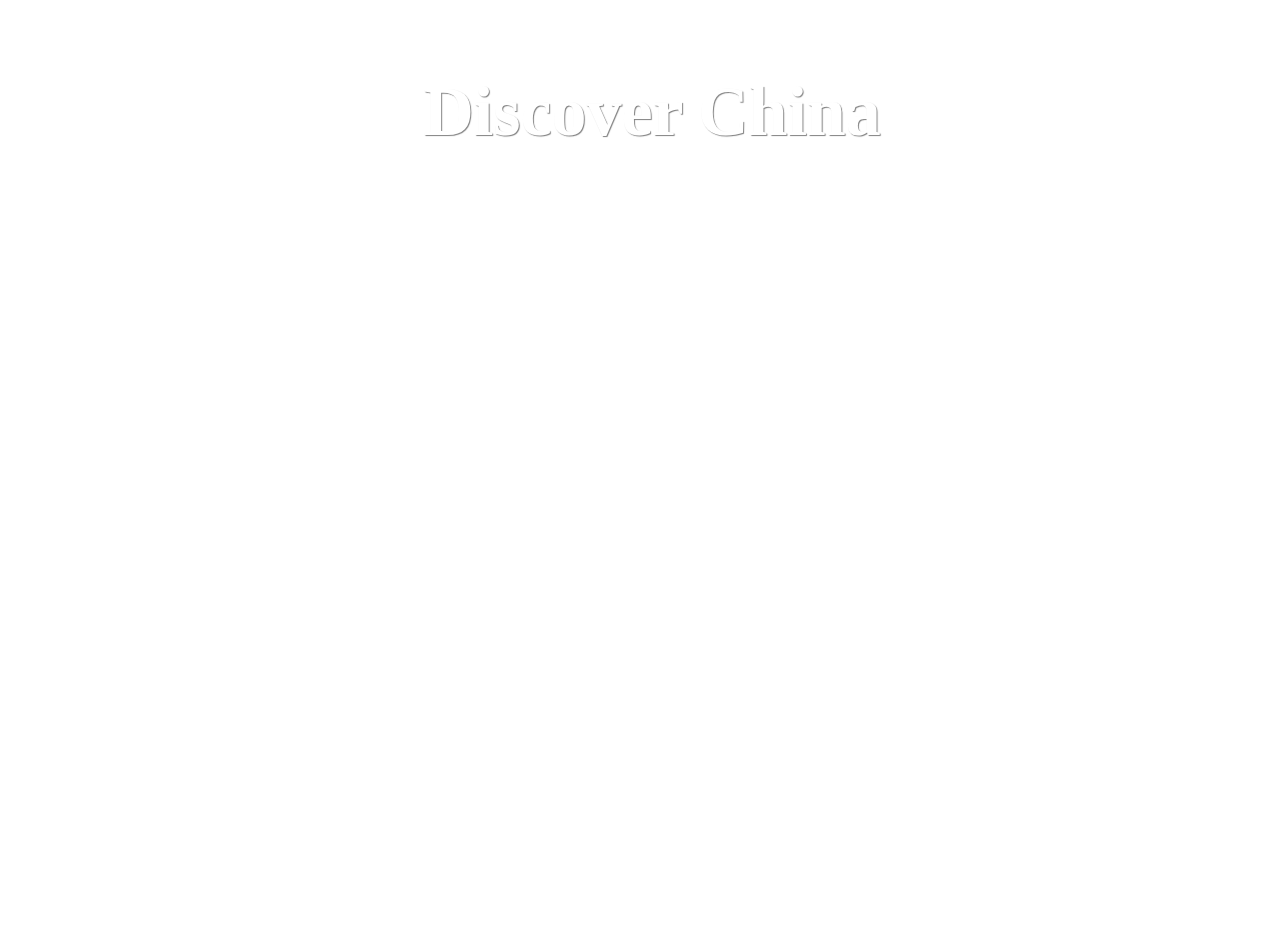
<file: index.html>
<!DOCTYPE html>
<html>
<head>
	<meta charset="utf-8">
	<meta name="viewport" content="width=device-width, initial-scale=1">
	<title></title>
	<link href="lhasa.css" rel="stylesheet">
</head>
<body style="background-image:url(https://images.unsplash.com/photo-1555088835-2bf9ce0b0e57?ixlib=rb-1.2.1&ixid=MnwxMjA3fDB8MHxwaG90by1wYWdlfHx8fGVufDB8fHx8&auto=format&fit=crop&w=2069&q=80); background-repeat: no-repeat; background-size: cover;">
  
<main class="main">
  <section class="cardlg">
    <h1 id='title123'>Discover China</h1>
  </section>

<section class="cards">
  <!--first card-->
    <a class="web" href="sanya.html"><section class="cardb" style="background-image: url('https://images.unsplash.com/photo-1625048287286-f5e42ca2ef2a?ixlib=rb-1.2.1&ixid=MnwxMjA3fDB8MHxwaG90by1wYWdlfHx8fGVufDB8fHx8&auto=format&fit=crop&w=1065&q=80'); background-position: center right;">
      <p class="cardtextp">Sanya</p >
      <h1 class="cardtexth">Hainan</h1>
    </section></a>
     <!--second card-->
    <a class="web" href="yunnan.html"><section class="cardb" style="background-image: url('https://images.unsplash.com/photo-1576033628095-f92e2558e91b?ixlib=rb-1.2.1&ixid=MnwxMjA3fDB8MHxwaG90by1wYWdlfHx8fGVufDB8fHx8&auto=format&fit=crop&w=776&q=80'); background-position: center right;">
      <p class="cardtextp">Lijiang</p >
      <h1 class="cardtexth">Yunnan</h1>
    </section></a>
     <!--third card-->
    <a class="web" href="sichuan.html"><section class="cardb" style="background-image: url('https://images.unsplash.com/photo-1627209011444-a920214c51d5?ixlib=rb-1.2.1&ixid=MnwxMjA3fDB8MHxwaG90by1wYWdlfHx8fGVufDB8fHx8&auto=format&fit=crop&w=774&q=80'); background-position: center right;">
      <p class="cardtextp">Chengdu</p >
      <h1 class="cardtexth">Sichuan</h1>
    </section></a>
     <!--forth card-->
    
     <a class='web'href="lhasa.html"><section class="cardb" style="background-image:url('https://images.unsplash.com/photo-1617637187184-877dd268ec44?ixlib=rb-1.2.1&ixid=MnwxMjA3fDB8MHxwaG90by1wYWdlfHx8fGVufDB8fHx8&auto=format&fit=crop&w=2070&q=80')">
      <p class="cardtextp">Lhasa</p >
      <h1 class="cardtexth">Tibet</h1>
    </section></a>
</section>
</main>


	
</main>
</body>
</html>
</file>
<file: lhasa.css>
#title123{
  font-size: 70px;
  color: white;
  font-family: cursive;
  font-style: bold;
  text-align: center;
  text-shadow: 1px 1px 1px gray;
}
.web{
  text-decoration: none;
}
.cardlg{
  padding: 20px 16px 40px 40px;
  display: flex;
  flex-direction: column;
  justify-content: flex-beginning;
}
.cards {
  padding-left: 220px;
  height: 232px;
  margin: 0 -88px 0 0;
  display: flex;
  align-self: flex-end;
}
.cardb {
background-size: cover; 
background-position: center center;
  border-radius: 8px;
  width: 200px;
  height: 300px; 
  margin: 0 8px;
  padding: 24px 16px;
  display: flex;
  flex-direction: column;
  justify-content: flex-end;
  cursor: pointer;
  transition: 0.3s ease;
}
.cardb:hover{
  margin: -8px 8px 0;
}
 .cardtextp {
  font-family:cursive;
    font-size: 20px;
    color: white;
    opacity: 0.8;

  }
  
  .cardtexth {
    font-family:cursive;
    font-size: 40px;
    font-weight: 400;
    letter-spacing: 1.4px;
    color: white;
  } 

/*lhasa*/
.tab-bar {

  margin: 30px auto;
  display: -webkit-box;
  display: -ms-flexbox;
  display: flex;
  list-style-type: none;

}


.tab {
  width: 150px;
  padding: 20px 0;
  background: white;
  color: #607D8B;
  overflow: hidden;
  text-align: center;
  cursor: pointer;
  position: relative;
  margin-top: 0px;
}
.tab:hover{
  background-color: lightgray;
}
.connection{
  text-decoration: none;
}

.indicator {
  width: 150px;
  height: 3px;
  background: #2196F3;
  position: absolute;
  margin-top: 58px;
  margin-left:0;
}
#header{
  padding-left: 380px;
}
.fixed-nav-bar {
  position: fixed;
  top: 0;
  left: 0;
  z-index: 9999;
  width: 100%;
  height: 50px;
}
#tibetmingzi{
  color: white ;
font-family: cursive;
font-size: 80px;
text-shadow:1px 1px 1px white;
margin-top: 80px;
}
.intro{
  font-size: 20px;
  font-family: cursive;
  background-color:white;
  opacity: 0.5;
}
.colwmnla{
  float: left;
  width: 50%;
  text-align:center;
}
.basicla{
  font-family: cursive;
  font-size: 20px;
  color: white;
  text-shadow: 2px 2px 2px gray;
  padding-top: 30px;
}
#following{
  float: left;
  width: 100%;
}
.basicinformation{
  font-family: cursive;
  color: white;
  font-size: 40px;
}
#littlewords{
  color: white;
  font-family: cursive;
}
.colwmnform{
  float: left;
  width: 33.3%;

}
.quesform{
  color: white;
  margin-left: 100px;
  font-family: cursive;
  font-size: 25px;
  padding-top: 30px;
}
#formname{
  display: inline;
  color: white;
  font-family: cursive;
  font-size: 25px;
  margin-left: 100px;
}
#formheart{
  color: white;
  margin-left: 100px;
}
#formage{
  color: white;
  margin-left: 100px;
}
#formrespiratory{
  color: white;
  margin-left: 100px;
}
#date{
  color: white;
  margin-left: 100px;
  font-family: cursive;
  font-size: 25px;
}
#endform{
  float: left;
  width: 100%;
}
/*attractions*/
#attractions{
  font-family: cursive;
  color: white;
  font-size: 40px;
}
#foot{
  float: left;
  width: 100%;
}
/*sichuan bar*/
.sichuanbar{
  position: fixed;
  top: 0;
  left: 0;
  z-index: 9999;
  width: 100%;
  height: 50px;
  background-color: #00a087;
}
.sibar{
  padding-right: 40px;
  color: white;
  font-family: cursive;
  font-size: 20px;
  opacity: 0.8;
}
#siheader{
  margin-left: 535px;
}



/*sichuan traveling*/
.mingzi{
color:#00a087; ;
font-family: cursive;
font-size: 80px;
text-shadow:1px 1px 1px white;
margin-top: 80px;
}
#siintro{
  font-family: cursive;
  margin: 30px 50px 30px 50px;
  display: inline;
}
#readmore{
  font-family: cursive;
  margin: 30px 50px 30px 50px;
  display: inline;
  color: black;
}
/*panda*/
.panda{
  font-family: cursive;
  color: white;
  font-size: 50px;
 padding-top: 100px;
}
#map{
  float: left;
  margin-left: 50px;
  font-family: cursive;
  font-size: 30px;
  color: white;
}
.pandaintro{
  color: white;
  font-size: 30px;
  font-family: cursive;
  text-indent: 50px;
  line-height: 85px;
  text-shadow:2px 2px 2px darkgreen;
  padding-left: 50px;
}
/* sichuan jingdian  */
.card-image {
  display: block;
  min-height: 20rem; /* layout hack */
  background: #fff center center no-repeat;
  background-size: cover;
  filter: blur(3px); /* blur the lowres image */
}

.card-image > img {
  display: block;
  width: 100%;
  opacity: 0; /* visually hide the img element */
}

.card-image.is-loaded {
  filter: none; /* remove the blur on fullres image */
  transition: filter 1s;
}




/* Layout Styles */


.card-list {
  display: block;
  margin: 1rem auto;
  padding: 0;
  font-size: 0;
  text-align: center;
  list-style: none;
}

.card {
  display: inline-block;
  width: 90%;
  max-width: 20rem;
  margin: 1rem;
  font-size: 1rem;
  text-decoration: none;
  overflow: hidden;
  box-shadow: 0 0 3rem -1rem rgba(0,0,0,0.5);
  transition: transform 0.1s ease-in-out, box-shadow 0.1s;
}

.card:hover {
  transform: translateY(-0.5rem) scale(1.0125);
  box-shadow: 0 0.5em 3rem -1rem rgba(0,0,0,0.5);
}

.card-description {
  display: block;
  padding: 1em 0.5em;
  color: #515151;
  text-decoration: none;
}

.card-description > h2 {
  margin: 0 0 0.5em;
}

.card-description > p {
  margin: 0;
}




/*miranda*/
.blue{color: steelblue;font-family:Roboto Slab;margin-top: 20px;margin-left: 50px;margin-right: 50px;margin-buttom: 50px;font-size: 25px;}
@import url(//netdna.bootstrapcdn.com/font-awesome/3.2.1/css/font-awesome.css);

fieldset, label { margin: 0; padding: 0; }
body{ margin: 20px; }
h1 { font-size: 1.5em; margin: 10px; }


.rating { 
  border: none;
  float: left;
}

.rating > input { display: none; } 
.rating > label:before { 
  margin: 5px;
  font-size: 1.25em;
  font-family: FontAwesome;
  display: inline-block;
  content: "\f005";
}

.rating > .half:before { 
  content: "\f089";
  position: absolute;
}

.rating > label { 
  color: #ddd; 
 float: right; 
}



.rating > input:checked ~ label, /* show gold star when clicked */
.rating:not(:checked) > label:hover, /* hover current star */
.rating:not(:checked) > label:hover ~ label { color: #FFD700;  } /* hover previous stars in list */

.rating > input:checked + label:hover, /* hover current star when changing rating */
.rating > input:checked ~ label:hover,
.rating > label:hover ~ input:checked ~ label, /* lighten current selection */
.rating > input:checked ~ label:hover ~ label { color: #FFED85;  } 

   







.ws:hover{background-color: lightskyblue;color: lightpink;opacity: 90%;}




.link{text-decoration: none;background-color: skyblue;
  color: white;margin-left: -6px;padding: 10px;font-family: Rowdies;}

.link:hover{background-color: lightblue;opacity: 80%;}
 
 .container{font-family:satisfy;text-shadow: 5px 5px 5px grey;text-align: center;}
.container:hover{color:lightblue;background-color:lightyellow;}

.ws{background-size:width:50% ; height:50%; box-shadow:10px 10px 5px #ccc; 
  background-color:lightpink;font-family:'Quintessential', cursive ;
   font-size:380%; color:white;text-align: center;}
}
#six{font-size: 20px;}

table {
  margin: 0 auto;
  text-align: center;
  border-collapse: collapse;
  border: 1px solid #d4d4d4;
  font-size: 20px;
  background: #fff;
}

table th, 
table tr:nth-child(2n+2) {
  background: #e7e7e7;
}
 
table th, 
table td {
  padding: 20px 50px;
}
 
table th {
  border-bottom: 1px solid #d4d4d4;
}     

.pp{color: steelblue;background-color: white;font-family:Patrick Hand;margin-top: 50px;margin-left: 50px;margin-right: 50px;margin-buttom: 50px;font-size: 30px;}



*,
*:before,
*:after {
  box-sizing: border-box;
}

section {
  max-width: 1000px;
  margin: 2.6em auto;
  padding: 0 4%;
}

}
.photo-stack-grid {
  list-style: none;
  margin: 0;
  padding: 0;
  text-align: center;
}
.photo-stack-grid:after {
  content: " ";
  display: table;
  clear: both;
}
.photo-stack-grid li {
  width: 46%;
  float: left;
  margin: 0 8% 2.8em 0;
}
.photo-stack-grid li:nth-child(2n) {
  margin-right: 0;
}

.photo-stack-grid li:nth-child(2n + 1) {
  clear: left;
}

.photo-stack-grid a {
  display: block;
  color: #333;
  text-decoration: none;
  font: 600 0.8em/1.3 "Open Sans", sans-serif;
  
}
span {
  text-overflow: ellipsis;
  white-space: nowrap;
  overflow: hidden;
  display: block;
}
.photo-stack {
  position: relative;
  margin: 0 4% 2em;
  display: block;
}
.photo-stack:before,
.photo-stack:after,
.photo-stack img {
  display: block;
  background: #ccc;
  border: 5px solid #fff;
  border-radius: 3px;
  padding: 1px;
  
}
.photo-stack:before,
.photo-stack:after {
  content: '';
  position: absolute;
  left: 0px;
  top: 0px;
  width: 100%;
  height: 100%;
  background: #969289;
  box-shadow: 0 1px 3px 1px rgba(0, 0, 0, 0.3);
  transform: rotate(6deg);
}
.photo-stack:after {
  transform: rotate(10deg);
  z-index: -1;
}
.photo-stack img {
  transform: rotate(0deg);
  width: 100%;
  box-shadow: 0 0 1px 1px rgba(0, 0, 0, 0.2),
              0 14px 18px -12px rgba(0, 0, 0, 0.9);
}

h4{
  padding: 2% 1%;
  margin: auto;
  letter-spacing: 9px;
  font-size: 50px;
  color: #6d94d6;
  text-shadow: 0px 1px 0px #6a9ef7;
  filter: drop-shadow(2px 2px 20px #76a0b3);
}


.bb{border-width: 7px;border-style: dotted;border-radius: 15px 50px;border-color: aliceblue;}


#slider-wrapper {
  width: 940px;
  height: 470px;
  margin: 50px auto;
  position: relative;
  margin-bottom: 0px;
  background: rgba(0, 0, 0, 0.5);
  overflow: hidden;
}

#s1 {
  padding: 6px;
  background: #000000;
  position: absolute;
  left: 50%;
  bottom: 25px;
  margin-left: -36px;
  border-radius: 20px;
  opacity: 0.3;
  cursor: pointer;
  z-index: 999;
}

#s2 {
  padding: 6px;
  background: #000000;
  position: absolute;
  left: 50%;
  bottom: 25px;
  margin-left: -12px;
  border-radius: 20px;
  opacity: 0.3;
  cursor: pointer;
  z-index: 999;
}

#s3 {
  padding: 6px;
  background: #000000;
  position: absolute;
  left: 50%;
  bottom: 25px;
  margin-left: 12px;
  border-radius: 20px;
  opacity: 0.3;
  cursor: pointer;
  z-index: 999;
}

#s4 {
  padding: 6px;
  background: #000000;
  position: absolute;
  left: 50%;
  bottom: 25px;
  margin-left: 36px;
  border-radius: 20px;
  opacity: 0.3;
  cursor: pointer;
  z-index: 999;
}

#s1:hover,
#s2:hover,
#s3:hover,
#s4:hover {
  opacity: .50;
}

.inner-wrapper {
  width: 940px;
  height: 470px;
  position: absolute;
  top: 0;
  left: 0;
  margin-bottom: 0px;
  overflow: hidden;
}

.control {
  display: none;
}

#Slide1:checked ~ .overflow-wrapper {
  margin-left: 0%;
}

#Slide2:checked ~ .overflow-wrapper {
  margin-left: -100%;
}

#Slide3:checked ~ .overflow-wrapper {
  margin-left: -200%;
}

#Slide4:checked ~ .overflow-wrapper {
  margin-left: -300%;
}

#Slide1:checked + #s1 {
  opacity: 1;
}

#Slide2:checked + #s2 {
  opacity: 1;
}

#Slide3:checked + #s3 {
  opacity: 1;
}

#Slide4:checked + #s4 {
  opacity: 1;
}

.overflow-wrapper {
  width: 400%;
  height: 100%;
  position: absolute;
  top: 0;
  left: 0;
  overflow-y: hidden;
  z-index: 1;
  -webkit-transition: all 0.3s ease-in-out;
  -moz-transition: all 0.3s ease-in-out;
  -o-transition: all 0.3s ease-in-out;
  transition: all 0.3s ease-in-out;
}

.slide img {
  width: 25%;
  float: left;
}

arial, sans-serif;
  font-size: 16px;
  font-weight: 400;
  text-rendering: optimizeLegibility;
}

div.table-title {
   display: block;
  margin: auto;
  max-width: 600px;
  padding:5px;
  width: 100%;
}

.table-title h3 {
   color: #fafafa;
   font-size: 30px;
   font-weight: 400;
   font-style:normal;
   font-family: "Roboto", helvetica, arial, sans-serif;
   text-shadow: -1px -1px 1px rgba(0, 0, 0, 0.1);
   text-transform:uppercase;
}


/*** Table Styles **/

.table-fill {
  background: white;
  border-radius:3px;
  border-collapse: collapse;
  height: 320px;
  margin: auto;
  max-width: 600px;
  padding:5px;
  width: 100%;
  box-shadow: 0 5px 10px rgba(0, 0, 0, 0.1);
  animation: float 5s infinite;
}
 
th {
  color:#D5DDE5;;
  background:#1b1e24;
  border-bottom:4px solid #9ea7af;
  border-right: 1px solid #343a45;
  font-size:23px;
  font-weight: 100;
  padding:24px;
  text-align:left;
  text-shadow: 0 1px 1px rgba(0, 0, 0, 0.1);
  vertical-align:middle;
}

th:first-child {
  border-top-left-radius:3px;
}
 
th:last-child {
  border-top-right-radius:3px;
  border-right:none;
}
  
tr {
  border-top: 1px solid #C1C3D1;
  border-bottom-: 1px solid #C1C3D1;
  color:#666B85;
  font-size:16px;
  font-weight:normal;
  text-shadow: 0 1px 1px rgba(256, 256, 256, 0.1);
}
 
tr:hover td {
  background:#4E5066;
  color:#FFFFFF;
  border-top: 1px solid #22262e;
}
 
tr:first-child {
  border-top:none;
}

tr:last-child {
  border-bottom:none;
}
 
tr:nth-child(odd) td {
  background:#EBEBEB;
}
 
tr:nth-child(odd):hover td {
  background:#4E5066;
}

tr:last-child td:first-child {
  border-bottom-left-radius:3px;
}
 
tr:last-child td:last-child {
  border-bottom-right-radius:3px;
}
 
td {
  background:#FFFFFF;
  padding:20px;
  text-align:left;
  vertical-align:middle;
  font-weight:300;
  font-size:18px;
  text-shadow: -1px -1px 1px rgba(0, 0, 0, 0.1);
  border-right: 1px solid #C1C3D1;
}

td:last-child {
  border-right: 0px;
}

th.text-left {
  text-align: left;
}

th.text-center {
  text-align: center;
}

th.text-right {
  text-align: right;
}

td.text-left {
  text-align: left;
}

td.text-center {
  text-align: center;
}

td.text-right {
  text-align: right;
}

   

#MAINgallery{
  position:relative;
  width:100%;
  overflow:hidden;
  padding-bottom:40%;
}
.Gal_Slider{
  position:absolute;
  top:0px
  left:0%;
  width:100%;
}
.Gal_Foto{
  position:absolute;
  top:0px
  left:0%;
  width:100%;
}
.ArwLeft{
  cursor:pointer;
  width:40px;
  height:60px;
  position:absolute;
  left:0px;
  top:46%;
  background:black;
  color:white;
  font-size:24px;
  font-weight:bold;
  text-align:center;
  line-height:40px;
}
.ArwRight{
  cursor:pointer;width:40px;
  height:60px;
  position:absolute;
  right:0px;
  top:46%;
  background:black;
  color:white;
  font-size:24px;
  font-weight:bold;
  text-align:center;
  line-height:40px;
}
.MyIMG{
width:100%;height: 100%;
}
.trans_anim_all_class{
-moz-transition: all 0.5s;
-webkit-transition: all 0.35s;
-ms-transition: all 0.5s;
-o-transition: all 0.5s;
transition: all 0.5s;
}









.link{text-decoration: none;background-color: grey;
  color: white;margin-left: -6px;padding: 10px;font-family: Rowdies;}

.link:hover{background-color: lightblue;opacity: 80%;}



* {
  margin:0;
  padding:0;
  font-family:"Helvetica Neue", Helvetica, Sans-serif;
  word-spacing:-2px;
}

#vgy{  font-size:30px;
  font-weight:bold;
  color:#191919;
  -webkit-font-smoothing: antialiased;
}

#gyv{
  font-weight:normal;
  font-size:10px;
  color:#888;
  padding:5px 0;
}

.message {
background:#181818;
color:#FFF;
position: absolute;
top: -250px;
left: 0;
width: 100%;
height: 250px;
padding: 20px;
transition: top 300ms cubic-bezier(0.17, 0.04, 0.03, 0.94);
overflow: hidden;
box-sizing: border-box;
  
}

.message h1 {
  color:#FFF;
}

#toggle {
  position:absolute;
  appearance:none;
  cursor:pointer;
  left:-100%;
  top:-100%;
}

#toggle + label {
  position:absolute;
  cursor:pointer;
  padding:10px;
  background: #26ae90;
width: 100px;
border-radius: 3px;
padding: 8px 10px;
color: #FFF;
line-height:20px;
font-size:12px;
text-align:center;
-webkit-font-smoothing: antialiased;
cursor: pointer;
  margin:20px 50px;
  transition:all 500ms ease;
}
#toggle + label:after {
  content:"Open" 
}

.cont{
transition: margin 300ms cubic-bezier(0.17, 0.04, 0.03, 0.94);
  padding:5em 3em;
}

#toggle:checked ~ .message {
  top: 0;
}

#toggle:checked ~ .container {
  margin-top: 250px;
}

#toggle:checked + label {
  background:#dd6149;
}

#toggle:checked + label:after {
  content:"Close"
}

.ws{background-size:width:50% ; height:15%; box-shadow:10px 10px 5px #ccc; 
  background-color:lightpink;font-family:'Quintessential', cursive ;
   font-size:380%; color:white;text-align: center;}
}


 input,
span,
label,
textarea {
  font-family: 'Ubuntu', sans-serif;
  display: block;
  margin: 10px;
  padding: 5px;
  border: none;
  font-size: 22px;
}

textarea:focus,
input:focus {
  outline: 0;
}
/* Question */

input.question,
textarea.question {
  font-size: 48px;
  font-weight: 300;
  border-radius: 2px;
  margin: 0;
  border: none;
  width: 80%;
  background: rgba(0, 0, 0, 0);
  transition: padding-top 0.2s ease, margin-top 0.2s ease;
  overflow-x: hidden; /* Hack to make "rows" attribute apply in Firefox. */
}
/* Underline and Placeholder */

input.question + label,
textarea.question + label {
  display: block;
  position: relative;
  white-space: nowrap;
  padding: 0;
  margin: 0;
  width: 10%;
  border-top: 1px solid red;
  -webkit-transition: width 0.4s ease;
  transition: width 0.4s ease;
  height: 0px;
}

input.question:focus + label,
textarea.question:focus + label {
  width: 80%;
}

input.question:focus,
input.question:valid {
  padding-top: 35px;
}

textarea.question:valid,
textarea.question:focus {
  margin-top: 35px;
}

input.question:focus + label > span,
input.question:valid + label > span {
  top: -100px;
  font-size: 22px;
  color: #33;
}

textarea.question:focus + label > span,
textarea.question:valid + label > span {
  top: -150px;
  font-size: 22px;
  color: #333;
}

input.question:valid + label,
textarea.question:valid + label {
  border-color: green;
}

input.question:invalid,
textarea.question:invalid {
  box-shadow: none;
}

input.question + label > span,
textarea.question + label > span {
  font-weight: 300;
  margin: 0;
  position: absolute;
  color: #8F8F8F;
  font-size: 48px;
  top: -66px;
  left: 0px;
  z-index: -1;
  -webkit-transition: top 0.2s ease, font-size 0.2s ease, color 0.2s ease;
  transition: top 0.2s ease, font-size 0.2s ease, color 0.2s ease;
}

input[type="submit"] {
  -webkit-transition: opacity 0.2s ease, background 0.2s ease;
  transition: opacity 0.2s ease, background 0.2s ease;
  display: block;
  opacity: 0;
  margin: 10px 0 0 0;
  padding: 10px;
  cursor: pointer;
}

input[type="submit"]:hover {
  background: #EEE;
}

input[type="submit"]:active {
  background: #999;
}

input.question:valid ~ input[type="submit"], textarea.question:valid ~ input[type="submit"] {
  -webkit-animation: appear 1s forwards;
  animation: appear 1s forwards;
}

input.question:invalid ~ input[type="submit"], textarea.question:invalid ~ input[type="submit"] {
  display: none;
}

@-webkit-keyframes appear {
  100% {
    opacity: 1;
  }
}

@keyframes appear {
  100% {
    opacity: 1;
  }
}
 
@
@import url(https://fonts.googleapis.com/css?family=Raleway);

*, *:before, *:after{
  margin: 0;
  padding: 0;
  -webkit-box-sizing: border-box;
  -moz-box-sizing:border-box;
  box-sizing: border-box;
}



.main-title{
  color: #2d2d2d;
  text-align: center;
  text-transform: capitalize;
  padding: 0.7em 0;
}

.bhu{
  padding: 1em 0;
  float: left;
  width: 50%;
}
@media screen and (max-width: 640px){
  .bhu{
    display: block;
    width: 100%;
  }
}

@media screen and (min-width: 900px){
  .bhu{
    width: 33.33333%;
  }
}

.bhu .title{
  color: #1a1a1a;
  text-align: center;
  margin-bottom: 10px;
}

.content {
  position: relative;
  width: 90%;
  max-width: 400px;
  margin: auto;
  overflow: hidden;
}

.content .content-overlay {
  background: rgba(0,0,0,0.7);
  position: absolute;
  height: 99%;
  width: 100%;
  left: 0;
  top: 0;
  bottom: 0;
  right: 0;
  opacity: 0;
  -webkit-transition: all 0.4s ease-in-out 0s;
  -moz-transition: all 0.4s ease-in-out 0s;
  transition: all 0.4s ease-in-out 0s;
}

.content:hover .content-overlay{
  opacity: 1;
}

.content-image{
  width: 100%;
}

.content-details {
  position: absolute;
  text-align: center;
  padding-left: 1em;
  padding-right: 1em;
  width: 100%;
  top: 50%;
  left: 50%;
  opacity: 0;
  -webkit-transform: translate(-50%, -50%);
  -moz-transform: translate(-50%, -50%);
  transform: translate(-50%, -50%);
  -webkit-transition: all 0.3s ease-in-out 0s;
  -moz-transition: all 0.3s ease-in-out 0s;
  transition: all 0.3s ease-in-out 0s;
}

.content:hover .content-details{
  top: 50%;
  left: 50%;
  opacity: 1;
}

.content-details h3{
  color: #fff;
  font-weight: 500;
  letter-spacing: 0.15em;
  margin-bottom: 0.5em;
  text-transform: uppercase;
}

.content-details p{
  color: #fff;
  font-size: 0.8em;
}

.fadeIn-bottom{
  top: 80%;
}

.fadeIn-top{
  top: 20%;
}

.fadeIn-left{
  left: 20%;
}

.fadeIn-right{
  left: 80%;
}

>
@import url('https://fonts.googleapis.com/css?family=Roboto:300');

body {
  background: #262626;
  box-sizing: border-box;
  font-family: 'Roboto', sans-serif }
.grid {
  display: grid;
  grid-template-columns: repeat(auto-fill, minmax(300px, 1fr));
  grid-gap: 50px;
  align-items: stretch;
  width: 100%;
  margin: auto 0;
}

@media (min-width: 576px) and (max-width: 767.98px) {
  .grid {
    width: 540px;
  }
}

@media (min-width: 768px) and (max-width: 991.98px) {
  .grid {
    width: 720px;
  }
}

@media (min-width: 992px)
{
  .grid {
    width: 960px;
  }
}

@media (min-width: 1200px)
{
  .grid {
    width: 1140px;margin-left: 130px;
  }
}

.mycard {
  text-align: center;
  position: relative;
  border-radius: 15px;
  padding: 40px 20px;
  box-shadow: 0 10px 15px rgba(0, 0, 0, 0.2);
  transition: .5s;
  overflow: hidden;
}

.mycard:hover {
  transform: scale(1.1);
}

.basic,
.basic .title .fa {
  background: linear-gradient(-45deg, #f403d1, #64b5f6);
}

.standard,
.standard .title .fa{
  background: linear-gradient(-45deg, #ffec61, #f321d7);
}

.premium,
.premium .title .fa {
  background: linear-gradient(-45deg, #24ff72, #9a4eff);
}

.mycard::before {
  content: '';
  position: absolute;
  bottom: 0;
  left: 0;
  width: 100%;
  height: 40%;
  background: rgba(255, 255, 255, 0.1);
  z-index: 1;
  transform: skewY(-5deg) scale(1.5);
}

.title .fa {
  color: #fff;
  font-size: 60px;
  width: 100px;
  height: 100px;
  border-radius: 50%;
  text-align: center;
  line-height: 100px;
  box-shadow: 0 10px 10px rgba(0, 0, 0, 0.20);
}

.title h2 {
  position: relative;
  margin: 20px 0 0;
  color: #fff;
  font-size: 28px;
  z-index: 2;
}

.price {
  position: relative;
  z-index: 2;
}

.price h4 {
  margin: 0;
  padding: 20px 0;
  color: #fff;
  font-size: 60px;
}

.option {
  position: relative;
  z-index: 2;
}

.option ul {
  margin: 0;
  padding: 0;
}

.option ul li {
  margin: 0 0 10px;
  padding: 0;
  list-style: none;
  color: #fff;
  font-size: 16px;
}

.mycard a {
  position: relative;
  z-index: 2;
  border-radius: 8px;
  margin: 30px auto 8px;
  text-decoration: none;
  box-shadow: 0 5px 10px rgba(0, 0, 0, 0.20);
  font-family: Arial,Helvetica Neue,Helvetica,sans-serif;
  font-weight: bold;
}




body {
  
  background-size: cover;
background-repeat: no-repeat;
   align-items: center;
  justify-content: center;
}
#title{
  font-size: 70px;
  color: white;
  font-family: cursive;
  font-style: bold;
  text-align: center;
  text-shadow: 1px 1px 1px gray;
}

.web{
  text-decoration: none;
}
.cardlg{
  padding: 20px 16px 40px 40px;
  display: flex;
  flex-direction: column;
  justify-content: flex-beginning;
}
.cards {
  padding-left: 220px;
  height: 232px;
  margin: 0 -88px 0 0;
  display: flex;
  align-self: flex-end;
}
.cardb {
background-size: cover; 
background-position: center center;
  border-radius: 8px;
  width: 200px;
  height: 300px; 
  margin: 0 8px;
  padding: 24px 16px;
  display: flex;
  flex-direction: column;
  justify-content: flex-end;
  cursor: pointer;
  transition: 0.3s ease;
}
.cardb:hover{
  margin: -8px 8px 0;
}
 .cardtextp {
  font-family:cursive;
    font-size: 20px;
    color: white;
    opacity: 0.8;

  }
  
  .cardtexth {
    font-family:cursive;
    font-size: 40px;
    font-weight: 400;
    letter-spacing: 1.4px;
    color: white;
  } 
/*sichuan bar*/
.sichuanbar{
  position: fixed;
  top: 0;
  left: 0;
  z-index: 9999;
  width: 100%;
  height: 50px;
  background-color: #00a087;
}
.sibar{
  padding-right: 40px;
  color: white;
  font-family: cursive;
  font-size: 20px;
  opacity: 0.8;
}
#siheader{
  margin-left: 535px;
}



/*sichuan traveling*/
.mingzi{
color:#00a087; ;
font-family: cursive;
font-size: 80px;
text-shadow:1px 1px 1px white;
margin-top: 80px;
}
#siintro{
  font-family: cursive;
  margin: 30px 50px 30px 50px;
  display: inline;
}
#readmore{
  font-family: cursive;
  margin: 30px 50px 30px 50px;
  display: inline;
  color: black;
}
/*panda*/
.panda{
  font-family: cursive;
  color: white;
  font-size: 50px;
 padding-top: 100px;
}
#map{
  float: left;
  margin-left: 50px;
  font-family: cursive;
  font-size: 30px;
  color: white;
}
.pandaintro{
  color: white;
  font-size: 30px;
  font-family: cursive;
  text-indent: 50px;
  line-height: 85px;
  text-shadow:2px 2px 2px darkgreen;
  padding-left: 50px;
}
/* sichuan jingdian  */
.card-image {
  display: block;
  min-height: 20rem; /* layout hack */
  background: #fff center center no-repeat;
  background-size: cover;
  filter: blur(3px); /* blur the lowres image */
}

.card-image > img {
  display: block;
  width: 100%;
  opacity: 0; /* visually hide the img element */
}

.card-image.is-loaded {
  filter: none; /* remove the blur on fullres image */
  transition: filter 1s;
}




/* Layout Styles */
html, body {
  width: 100%;
  height: 100%;
  margin: 0;
  font-size: 16px;
  font-family: sans-serif;
}

.card-list {
  display: block;
  margin: 1rem auto;
  padding: 0;
  font-size: 0;
  text-align: center;
  list-style: none;
}

.card {
  display: inline-block;
  width: 90%;
  max-width: 20rem;
  margin: 1rem;
  font-size: 1rem;
  text-decoration: none;
  overflow: hidden;
  box-shadow: 0 0 3rem -1rem rgba(0,0,0,0.5);
  transition: transform 0.1s ease-in-out, box-shadow 0.1s;
}

.card:hover {
  transform: translateY(-0.5rem) scale(1.0125);
  box-shadow: 0 0.5em 3rem -1rem rgba(0,0,0,0.5);
}

.card-description {
  display: block;
  padding: 1em 0.5em;
  color: #515151;
  text-decoration: none;
}

.card-description > h2 {
  margin: 0 0 0.5em;
}

.card-description > p {
  margin: 0;
}
/*Tibet*/
/*bar*/
.tab-bar {

  margin: 30px auto;
  display: -webkit-box;
  display: -ms-flexbox;
  display: flex;
  list-style-type: none;

}


.tab {
  width: 150px;
  padding: 20px 0;
  background: white;
  color: #607D8B;
  overflow: hidden;
  text-align: center;
  cursor: pointer;
  position: relative;
  margin-top: 0px;
}
.tab:hover{
  background-color: lightgray;
}
.connection{
  text-decoration: none;
}

.indicator {
  width: 150px;
  height: 3px;
  background: #2196F3;
  position: absolute;
  margin-top: 58px;
  margin-left:0;
}
#header{
  padding-left: 380px;
}
.fixed-nav-bar {
  position: fixed;
  top: 0;
  left: 0;
  z-index: 9999;
  width: 100%;
  height: 50px;
}
/*content*/
#tibetmingzi{
  color: white ;
font-family: cursive;
font-size: 80px;
text-shadow:1px 1px 1px white;
margin-top: 80px;
}
.intro{
  font-size: 20px;
  font-family: cursive;
  background-color:white;
  opacity: 0.5;
}
.colwmn{
  float: left;
  width: 50%;
  text-align:center;
}
.basic{
  font-family: cursive;
  font-size: 20px;
  color: white;
  text-shadow: 2px 2px 2px gray;
}
/*tibet form*/
#following{
  float: left;
  width: 100%;
}
.basicinformation{
  font-family: cursive;
  color: white;
  font-size: 40px;
}
#form_name{
  display: inline;
  color: white;
  font-family: cursive;
  font-size: 25px;
  margin-left: 100px;
}
.form{
  color: white;
  margin-left: 100px;
  font-family: cursive;
  font-size: 25px;
}
#little{
  color: white;
  font-family: cursive;
}
.colwmn_form{
  float: left;
  width: 33.3%;
}
#form_age{
  color: white;
  margin-left: 100px;
}
#form_heart{
  color: white;
  margin-left: 100px;
}
#form_respiratory{
  color: white;
  margin-left: 100px;
}
#date{
  color: white;
  margin-left: 100px;
  font-family: cursive;
  font-size: 25px;
}
#endform{
  float: left;
  width: 100%;
}
/*attractions*/
#attractions{
  font-family: cursive;
  color: white;
  font-size: 40px;
}
#foot{
  float: left;
  width: 100%;
}
</file>
